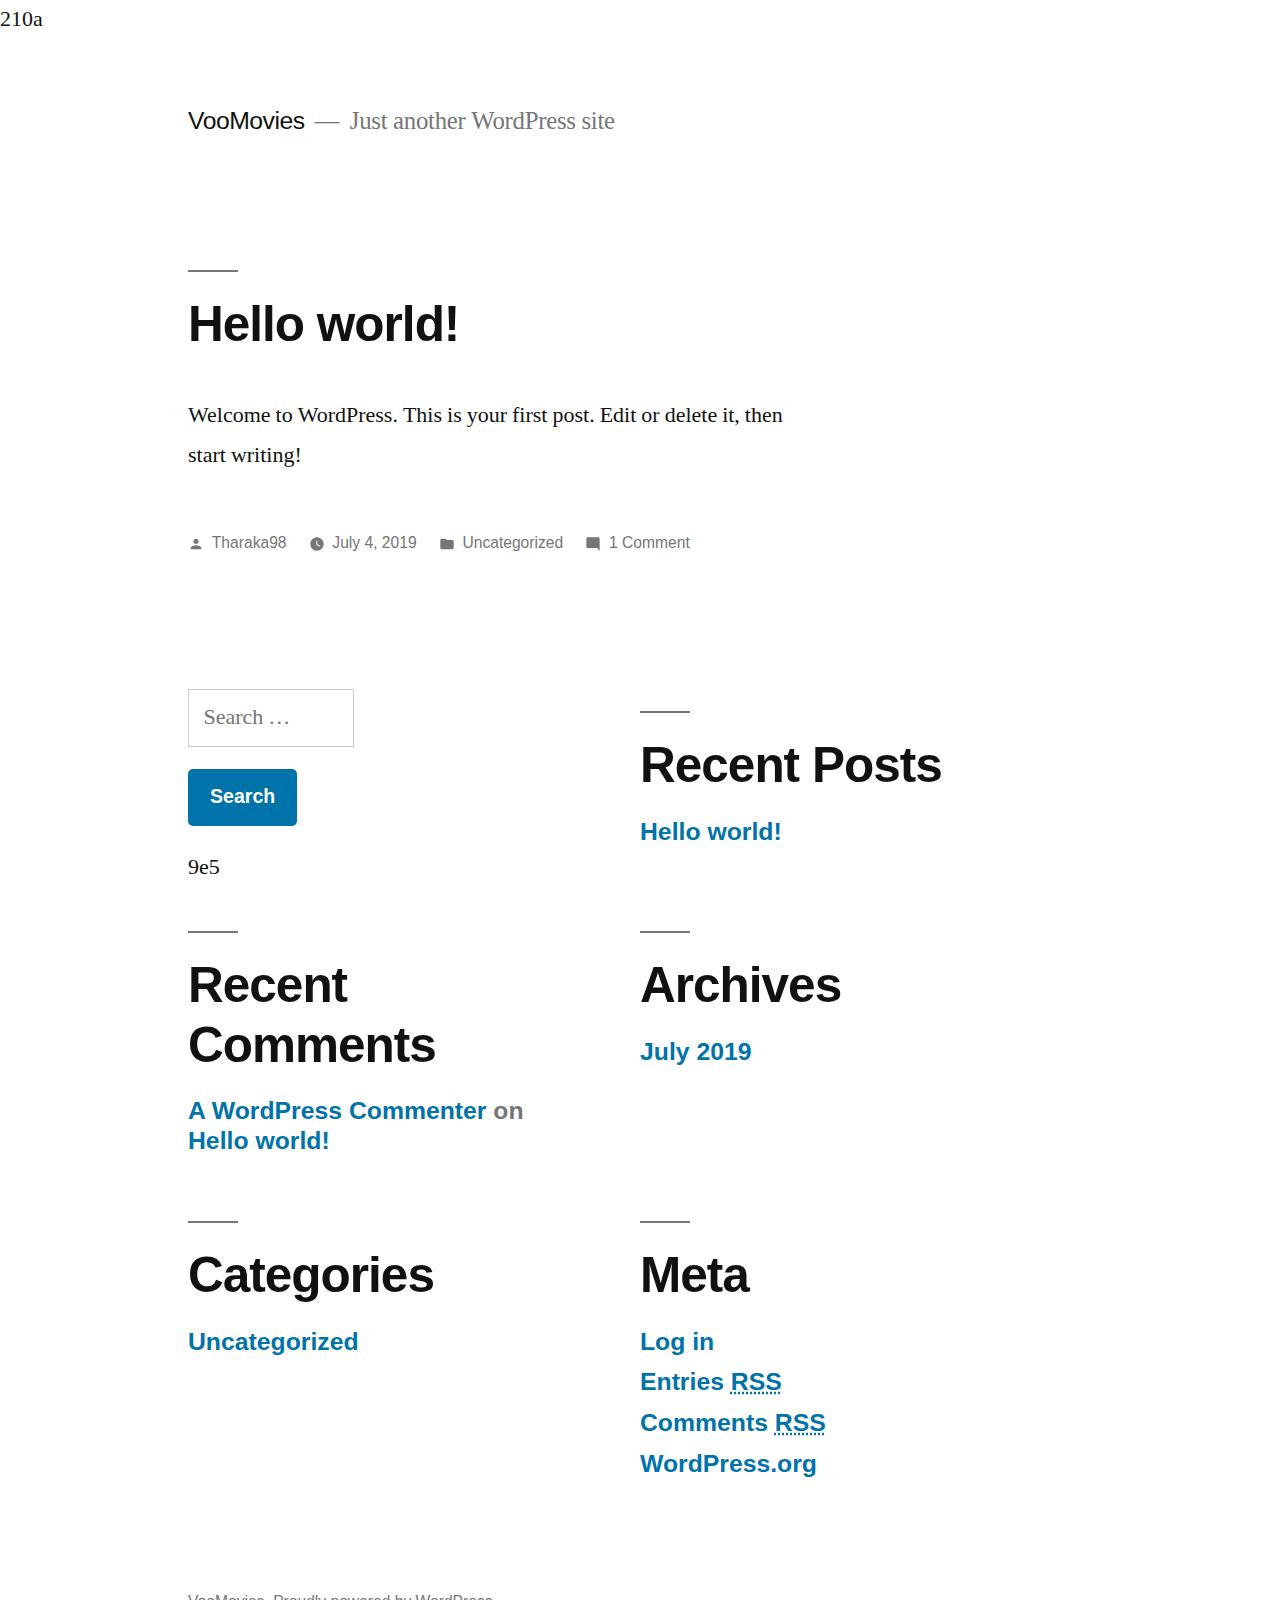
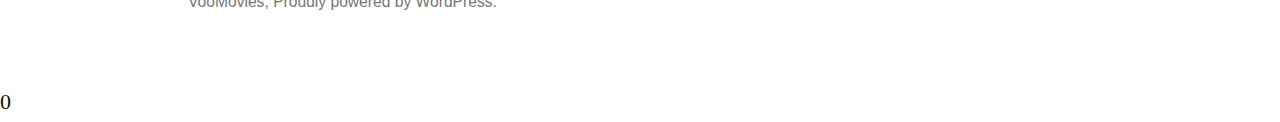
<file: index.html>
210a
<!doctype html>
<html lang="en-US">
<head>
	<meta charset="UTF-8" />
	<meta name="viewport" content="width=device-width, initial-scale=1" />
	<link rel="profile" href="https://gmpg.org/xfn/11" />
	<title>VooMovies &#8211; Just another WordPress site</title>
<link rel='dns-prefetch' href='//s.w.org' />
<link rel="alternate" type="application/rss+xml" title="VooMovies &raquo; Feed" href="https://rishini1998.github.io/VooMovies/feed/" />
<link rel="alternate" type="application/rss+xml" title="VooMovies &raquo; Comments Feed" href="https://rishini1998.github.io/VooMovies/comments/feed/" />
		<script type="text/javascript">
			window._wpemojiSettings = {"baseUrl":"https:\/\/s.w.org\/images\/core\/emoji\/12.0.0-1\/72x72\/","ext":".png","svgUrl":"https:\/\/s.w.org\/images\/core\/emoji\/12.0.0-1\/svg\/","svgExt":".svg","source":{"concatemoji":"https:\/\/rishini1998.github.io\/VooMovies\/wp-includes\/js\/wp-emoji-release.min.js?ver=5.2.2"}};
			!function(a,b,c){function d(a,b){var c=String.fromCharCode;l.clearRect(0,0,k.width,k.height),l.fillText(c.apply(this,a),0,0);var d=k.toDataURL();l.clearRect(0,0,k.width,k.height),l.fillText(c.apply(this,b),0,0);var e=k.toDataURL();return d===e}function e(a){var b;if(!l||!l.fillText)return!1;switch(l.textBaseline="top",l.font="600 32px Arial",a){case"flag":return!(b=d([55356,56826,55356,56819],[55356,56826,8203,55356,56819]))&&(b=d([55356,57332,56128,56423,56128,56418,56128,56421,56128,56430,56128,56423,56128,56447],[55356,57332,8203,56128,56423,8203,56128,56418,8203,56128,56421,8203,56128,56430,8203,56128,56423,8203,56128,56447]),!b);case"emoji":return b=d([55357,56424,55356,57342,8205,55358,56605,8205,55357,56424,55356,57340],[55357,56424,55356,57342,8203,55358,56605,8203,55357,56424,55356,57340]),!b}return!1}function f(a){var c=b.createElement("script");c.src=a,c.defer=c.type="text/javascript",b.getElementsByTagName("head")[0].appendChild(c)}var g,h,i,j,k=b.createElement("canvas"),l=k.getContext&&k.getContext("2d");for(j=Array("flag","emoji"),c.supports={everything:!0,everythingExceptFlag:!0},i=0;i<j.length;i++)c.supports[j[i]]=e(j[i]),c.supports.everything=c.supports.everything&&c.supports[j[i]],"flag"!==j[i]&&(c.supports.everythingExceptFlag=c.supports.everythingExceptFlag&&c.supports[j[i]]);c.supports.everythingExceptFlag=c.supports.everythingExceptFlag&&!c.supports.flag,c.DOMReady=!1,c.readyCallback=function(){c.DOMReady=!0},c.supports.everything||(h=function(){c.readyCallback()},b.addEventListener?(b.addEventListener("DOMContentLoaded",h,!1),a.addEventListener("load",h,!1)):(a.attachEvent("onload",h),b.attachEvent("onreadystatechange",function(){"complete"===b.readyState&&c.readyCallback()})),g=c.source||{},g.concatemoji?f(g.concatemoji):g.wpemoji&&g.twemoji&&(f(g.twemoji),f(g.wpemoji)))}(window,document,window._wpemojiSettings);
		</script>
		<style type="text/css">
img.wp-smiley,
img.emoji {
	display: inline !important;
	border: none !important;
	box-shadow: none !important;
	height: 1em !important;
	width: 1em !important;
	margin: 0 .07em !important;
	vertical-align: -0.1em !important;
	background: none !important;
	padding: 0 !important;
}
</style>
	<link rel='stylesheet' id='wp-block-library-css'  href='https://rishini1998.github.io/VooMovies/wp-includes/css/dist/block-library/style.min.css?ver=5.2.2' type='text/css' media='all' />
<link rel='stylesheet' id='wp-block-library-theme-css'  href='https://rishini1998.github.io/VooMovies/wp-includes/css/dist/block-library/theme.min.css?ver=5.2.2' type='text/css' media='all' />
<link rel='stylesheet' id='twentynineteen-style-css'  href='https://rishini1998.github.io/VooMovies/wp-content/themes/twentynineteen/style.css?ver=1.4' type='text/css' media='all' />
<link rel='stylesheet' id='twentynineteen-print-style-css'  href='https://rishini1998.github.io/VooMovies/wp-content/themes/twentynineteen/print.css?ver=1.4' type='text/css' media='print' />
<link rel='https://api.w.org/' href='https://rishini1998.github.io/VooMovies/wp-json/' />
<link rel="EditURI" type="application/rsd+xml" title="RSD" href="https://rishini1998.github.io/VooMovies/xmlrpc.php?rsd" />
<link rel="wlwmanifest" type="application/wlwmanifest+xml" href="https://rishini1998.github.io/VooMovies/wp-includes/wlwmanifest.xml" /> 
<meta name="generator" content="WordPress 5.2.2" />
		<style type="text/css">.recentcomments a{display:inline !important;padding:0 !important;margin:0 !important;}</style>
		</head>

<body class="home blog wp-embed-responsive hfeed image-filters-enabled">
<div id="page" class="site">
	<a class="skip-link screen-reader-text" href="#content">Skip to content</a>

		<header id="masthead" class="site-header">

			<div class="site-branding-container">
				<div class="site-branding">

								<h1 class="site-title"><a href="https://rishini1998.github.io/VooMovies/" rel="home">VooMovies</a></h1>
			
				<p class="site-description">
				Just another WordPress site			</p>
			</div><!-- .site-branding -->
			</div><!-- .site-branding-container -->

					</header><!-- #masthead -->

	<div id="content" class="site-content">

	<section id="primary" class="content-area">
		<main id="main" class="site-main">

		
<article id="post-1" class="post-1 post type-post status-publish format-standard hentry category-uncategorized entry">
	<header class="entry-header">
		<h2 class="entry-title"><a href="https://rishini1998.github.io/VooMovies/2019/07/04/hello-world/" rel="bookmark">Hello world!</a></h2>	</header><!-- .entry-header -->

	
	<div class="entry-content">
		
<p>Welcome to WordPress. This is your first post. Edit or delete it, then start writing!</p>
	</div><!-- .entry-content -->

	<footer class="entry-footer">
		<span class="byline"><svg class="svg-icon" width="16" height="16" aria-hidden="true" role="img" focusable="false" viewbox="0 0 24 24" version="1.1" xmlns="http://www.w3.org/2000/svg" xmlns:xlink="http://www.w3.org/1999/xlink"><path d="M12 12c2.21 0 4-1.79 4-4s-1.79-4-4-4-4 1.79-4 4 1.79 4 4 4zm0 2c-2.67 0-8 1.34-8 4v2h16v-2c0-2.66-5.33-4-8-4z"></path><path d="M0 0h24v24H0z" fill="none"></path></svg><span class="screen-reader-text">Posted by</span><span class="author vcard"><a class="url fn n" href="https://rishini1998.github.io/VooMovies/author/tharaka98/">Tharaka98</a></span></span><span class="posted-on"><svg class="svg-icon" width="16" height="16" aria-hidden="true" role="img" focusable="false" xmlns="http://www.w3.org/2000/svg" viewbox="0 0 24 24"><defs><path id="a" d="M0 0h24v24H0V0z"></path></defs><clippath id="b"><use xlink:href="#a" overflow="visible"></use></clippath><path clip-path="url(#b)" d="M12 2C6.5 2 2 6.5 2 12s4.5 10 10 10 10-4.5 10-10S17.5 2 12 2zm4.2 14.2L11 13V7h1.5v5.2l4.5 2.7-.8 1.3z"></path></svg><a href="https://rishini1998.github.io/VooMovies/2019/07/04/hello-world/" rel="bookmark"><time class="entry-date published updated" datetime="2019-07-04T17:06:19+00:00">July 4, 2019</time></a></span><span class="cat-links"><svg class="svg-icon" width="16" height="16" aria-hidden="true" role="img" focusable="false" xmlns="http://www.w3.org/2000/svg" viewbox="0 0 24 24"><path d="M10 4H4c-1.1 0-1.99.9-1.99 2L2 18c0 1.1.9 2 2 2h16c1.1 0 2-.9 2-2V8c0-1.1-.9-2-2-2h-8l-2-2z"></path><path d="M0 0h24v24H0z" fill="none"></path></svg><span class="screen-reader-text">Posted in</span><a href="https://rishini1998.github.io/VooMovies/category/uncategorized/" rel="category tag">Uncategorized</a></span><span class="comments-link"><svg class="svg-icon" width="16" height="16" aria-hidden="true" role="img" focusable="false" viewbox="0 0 24 24" version="1.1" xmlns="http://www.w3.org/2000/svg" xmlns:xlink="http://www.w3.org/1999/xlink"><path d="M21.99 4c0-1.1-.89-2-1.99-2H4c-1.1 0-2 .9-2 2v12c0 1.1.9 2 2 2h14l4 4-.01-18z"></path><path d="M0 0h24v24H0z" fill="none"></path></svg><a href="https://rishini1998.github.io/VooMovies/2019/07/04/hello-world/#comments">1 Comment<span class="screen-reader-text"> on Hello world!</span></a></span>	</footer><!-- .entry-footer -->
</article><!-- #post-1 -->

		</main><!-- .site-main -->
	</section><!-- .content-area -->


	</div><!-- #content -->

	<footer id="colophon" class="site-footer">
		
	<aside class="widget-area" role="complementary" aria-label="Footer">
							<div class="widget-column footer-widget-1">
					<section id="search-2" class="widget widget_search"><form role="search" method="get" class="search-form" action="https://rishini1998.github.io/VooMovies/">
				<label>
					<span class="screen-reader-text">Search for:</span>
					<input type="search" class="search-field" placeholder="Search &hellip;" value="" name="s" />
				</label>
				<input type="submit" class="search-submit" value="Search" />
			</form>
9e5
</section>		<section id="recent-posts-2" class="widget widget_recent_entries">		<h2 class="widget-title">Recent Posts</h2>		<ul>
											<li>
					<a href="https://rishini1998.github.io/VooMovies/2019/07/04/hello-world/">Hello world!</a>
									</li>
					</ul>
		</section><section id="recent-comments-2" class="widget widget_recent_comments"><h2 class="widget-title">Recent Comments</h2><ul id="recentcomments"><li class="recentcomments"><span class="comment-author-link"><a href='https://wordpress.org/' rel='external nofollow' class='url'>A WordPress Commenter</a></span> on <a href="https://rishini1998.github.io/VooMovies/2019/07/04/hello-world/#comment-1">Hello world!</a></li></ul></section><section id="archives-2" class="widget widget_archive"><h2 class="widget-title">Archives</h2>		<ul>
				<li><a href='https://rishini1998.github.io/VooMovies/2019/07/'>July 2019</a></li>
		</ul>
			</section><section id="categories-2" class="widget widget_categories"><h2 class="widget-title">Categories</h2>		<ul>
				<li class="cat-item cat-item-1"><a href="https://rishini1998.github.io/VooMovies/category/uncategorized/">Uncategorized</a>
</li>
		</ul>
			</section><section id="meta-2" class="widget widget_meta"><h2 class="widget-title">Meta</h2>			<ul>
						<li><a href="https://rishini1998.github.io/VooMovies/wp-login.php">Log in</a></li>
			<li><a href="https://rishini1998.github.io/VooMovies/feed/">Entries <abbr title="Really Simple Syndication">RSS</abbr></a></li>
			<li><a href="https://rishini1998.github.io/VooMovies/comments/feed/">Comments <abbr title="Really Simple Syndication">RSS</abbr></a></li>
			<li><a href="https://wordpress.org/" title="Powered by WordPress, state-of-the-art semantic personal publishing platform.">WordPress.org</a></li>			</ul>
			</section>					</div>
					</aside><!-- .widget-area -->

		<div class="site-info">
										<a class="site-name" href="https://rishini1998.github.io/VooMovies/" rel="home">VooMovies</a>,
						<a href="https://wordpress.org/" class="imprint">
				Proudly powered by WordPress.			</a>
								</div><!-- .site-info -->
	</footer><!-- #colophon -->

</div><!-- #page -->

<script type='text/javascript' src='https://rishini1998.github.io/VooMovies/wp-includes/js/wp-embed.min.js?ver=5.2.2'></script>
	<script>
	/(trident|msie)/i.test(navigator.userAgent)&&document.getElementById&&window.addEventListener&&window.addEventListener("hashchange",function(){var t,e=location.hash.substring(1);/^[A-z0-9_-]+$/.test(e)&&(t=document.getElementById(e))&&(/^(?:a|select|input|button|textarea)$/i.test(t.tagName)||(t.tabIndex=-1),t.focus())},!1);
	</script>
	
</body>
</html>

0
</file>
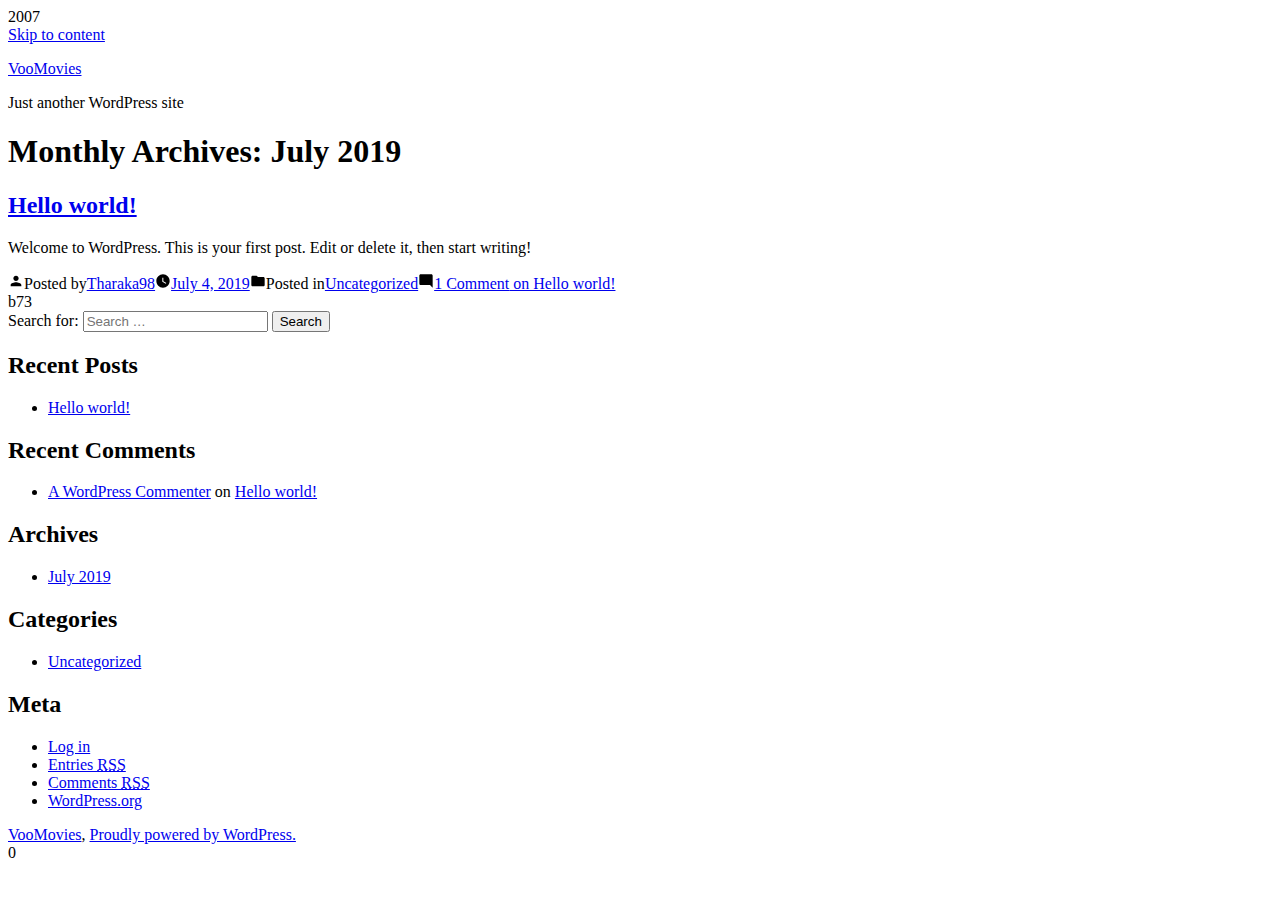
<file: 2019/07/index.html>
2007
<!doctype html>
<html lang="en-US">
<head>
	<meta charset="UTF-8" />
	<meta name="viewport" content="width=device-width, initial-scale=1" />
	<link rel="profile" href="https://gmpg.org/xfn/11" />
	<title>July 2019 &#8211; VooMovies</title>
<link rel='dns-prefetch' href='//s.w.org' />
<link rel="alternate" type="application/rss+xml" title="VooMovies &raquo; Feed" href="http://localhost/https:/rishini1998.github.io/VooMovies/feed/" />
<link rel="alternate" type="application/rss+xml" title="VooMovies &raquo; Comments Feed" href="http://localhost/https:/rishini1998.github.io/VooMovies/comments/feed/" />
		<script type="text/javascript">
			window._wpemojiSettings = {"baseUrl":"https:\/\/s.w.org\/images\/core\/emoji\/12.0.0-1\/72x72\/","ext":".png","svgUrl":"https:\/\/s.w.org\/images\/core\/emoji\/12.0.0-1\/svg\/","svgExt":".svg","source":{"concatemoji":"\/wp-includes\/js\/wp-emoji-release.min.js?ver=5.2.2"}};
			!function(a,b,c){function d(a,b){var c=String.fromCharCode;l.clearRect(0,0,k.width,k.height),l.fillText(c.apply(this,a),0,0);var d=k.toDataURL();l.clearRect(0,0,k.width,k.height),l.fillText(c.apply(this,b),0,0);var e=k.toDataURL();return d===e}function e(a){var b;if(!l||!l.fillText)return!1;switch(l.textBaseline="top",l.font="600 32px Arial",a){case"flag":return!(b=d([55356,56826,55356,56819],[55356,56826,8203,55356,56819]))&&(b=d([55356,57332,56128,56423,56128,56418,56128,56421,56128,56430,56128,56423,56128,56447],[55356,57332,8203,56128,56423,8203,56128,56418,8203,56128,56421,8203,56128,56430,8203,56128,56423,8203,56128,56447]),!b);case"emoji":return b=d([55357,56424,55356,57342,8205,55358,56605,8205,55357,56424,55356,57340],[55357,56424,55356,57342,8203,55358,56605,8203,55357,56424,55356,57340]),!b}return!1}function f(a){var c=b.createElement("script");c.src=a,c.defer=c.type="text/javascript",b.getElementsByTagName("head")[0].appendChild(c)}var g,h,i,j,k=b.createElement("canvas"),l=k.getContext&&k.getContext("2d");for(j=Array("flag","emoji"),c.supports={everything:!0,everythingExceptFlag:!0},i=0;i<j.length;i++)c.supports[j[i]]=e(j[i]),c.supports.everything=c.supports.everything&&c.supports[j[i]],"flag"!==j[i]&&(c.supports.everythingExceptFlag=c.supports.everythingExceptFlag&&c.supports[j[i]]);c.supports.everythingExceptFlag=c.supports.everythingExceptFlag&&!c.supports.flag,c.DOMReady=!1,c.readyCallback=function(){c.DOMReady=!0},c.supports.everything||(h=function(){c.readyCallback()},b.addEventListener?(b.addEventListener("DOMContentLoaded",h,!1),a.addEventListener("load",h,!1)):(a.attachEvent("onload",h),b.attachEvent("onreadystatechange",function(){"complete"===b.readyState&&c.readyCallback()})),g=c.source||{},g.concatemoji?f(g.concatemoji):g.wpemoji&&g.twemoji&&(f(g.twemoji),f(g.wpemoji)))}(window,document,window._wpemojiSettings);
		</script>
		<style type="text/css">
img.wp-smiley,
img.emoji {
	display: inline !important;
	border: none !important;
	box-shadow: none !important;
	height: 1em !important;
	width: 1em !important;
	margin: 0 .07em !important;
	vertical-align: -0.1em !important;
	background: none !important;
	padding: 0 !important;
}
</style>
	<link rel='stylesheet' id='wp-block-library-css'  href='http://localhost/https:/rishini1998.github.io/VooMovies/wp-includes/css/dist/block-library/style.min.css?ver=5.2.2' type='text/css' media='all' />
<link rel='stylesheet' id='wp-block-library-theme-css'  href='http://localhost/https:/rishini1998.github.io/VooMovies/wp-includes/css/dist/block-library/theme.min.css?ver=5.2.2' type='text/css' media='all' />
<link rel='stylesheet' id='twentynineteen-style-css'  href='http://localhost/https:/rishini1998.github.io/VooMovies/wp-content/themes/twentynineteen/style.css?ver=1.4' type='text/css' media='all' />
<link rel='stylesheet' id='twentynineteen-print-style-css'  href='http://localhost/https:/rishini1998.github.io/VooMovies/wp-content/themes/twentynineteen/print.css?ver=1.4' type='text/css' media='print' />
<link rel='https://api.w.org/' href='http://localhost/https:/rishini1998.github.io/VooMovies/wp-json/' />
<link rel="EditURI" type="application/rsd+xml" title="RSD" href="http://localhost/https:/rishini1998.github.io/VooMovies/xmlrpc.php?rsd" />
<link rel="wlwmanifest" type="application/wlwmanifest+xml" href="http://localhost/https:/rishini1998.github.io/VooMovies/wp-includes/wlwmanifest.xml" /> 
<meta name="generator" content="WordPress 5.2.2" />
		<style type="text/css">.recentcomments a{display:inline !important;padding:0 !important;margin:0 !important;}</style>
		</head>

<body class="archive date wp-embed-responsive hfeed image-filters-enabled">
<div id="page" class="site">
	<a class="skip-link screen-reader-text" href="#content">Skip to content</a>

		<header id="masthead" class="site-header">

			<div class="site-branding-container">
				<div class="site-branding">

								<p class="site-title"><a href="http://localhost/https:/rishini1998.github.io/VooMovies/" rel="home">VooMovies</a></p>
			
				<p class="site-description">
				Just another WordPress site			</p>
			</div><!-- .site-branding -->
			</div><!-- .site-branding-container -->

					</header><!-- #masthead -->

	<div id="content" class="site-content">

	<section id="primary" class="content-area">
		<main id="main" class="site-main">

		
			<header class="page-header">
				<h1 class="page-title">Monthly Archives: <span class="page-description">July 2019</span></h1>			</header><!-- .page-header -->

			
<article id="post-1" class="post-1 post type-post status-publish format-standard hentry category-uncategorized entry">
	<header class="entry-header">
		<h2 class="entry-title"><a href="http://localhost/https:/rishini1998.github.io/VooMovies/2019/07/04/hello-world/" rel="bookmark">Hello world!</a></h2>	</header><!-- .entry-header -->

	
	<div class="entry-content">
		<p>Welcome to WordPress. This is your first post. Edit or delete it, then start writing!</p>
	</div><!-- .entry-content -->

	<footer class="entry-footer">
		<span class="byline"><svg class="svg-icon" width="16" height="16" aria-hidden="true" role="img" focusable="false" viewbox="0 0 24 24" version="1.1" xmlns="http://www.w3.org/2000/svg" xmlns:xlink="http://www.w3.org/1999/xlink"><path d="M12 12c2.21 0 4-1.79 4-4s-1.79-4-4-4-4 1.79-4 4 1.79 4 4 4zm0 2c-2.67 0-8 1.34-8 4v2h16v-2c0-2.66-5.33-4-8-4z"></path><path d="M0 0h24v24H0z" fill="none"></path></svg><span class="screen-reader-text">Posted by</span><span class="author vcard"><a class="url fn n" href="http://localhost/https:/rishini1998.github.io/VooMovies/author/tharaka98/">Tharaka98</a></span></span><span class="posted-on"><svg class="svg-icon" width="16" height="16" aria-hidden="true" role="img" focusable="false" xmlns="http://www.w3.org/2000/svg" viewbox="0 0 24 24"><defs><path id="a" d="M0 0h24v24H0V0z"></path></defs><clippath id="b"><use xlink:href="#a" overflow="visible"></use></clippath><path clip-path="url(#b)" d="M12 2C6.5 2 2 6.5 2 12s4.5 10 10 10 10-4.5 10-10S17.5 2 12 2zm4.2 14.2L11 13V7h1.5v5.2l4.5 2.7-.8 1.3z"></path></svg><a href="http://localhost/https:/rishini1998.github.io/VooMovies/2019/07/04/hello-world/" rel="bookmark"><time class="entry-date published updated" datetime="2019-07-04T17:06:19+00:00">July 4, 2019</time></a></span><span class="cat-links"><svg class="svg-icon" width="16" height="16" aria-hidden="true" role="img" focusable="false" xmlns="http://www.w3.org/2000/svg" viewbox="0 0 24 24"><path d="M10 4H4c-1.1 0-1.99.9-1.99 2L2 18c0 1.1.9 2 2 2h16c1.1 0 2-.9 2-2V8c0-1.1-.9-2-2-2h-8l-2-2z"></path><path d="M0 0h24v24H0z" fill="none"></path></svg><span class="screen-reader-text">Posted in</span><a href="http://localhost/https:/rishini1998.github.io/VooMovies/category/uncategorized/" rel="category tag">Uncategorized</a></span><span class="comments-link"><svg class="svg-icon" width="16" height="16" aria-hidden="true" role="img" focusable="false" viewbox="0 0 24 24" version="1.1" xmlns="http://www.w3.org/2000/svg" xmlns:xlink="http://www.w3.org/1999/xlink"><path d="M21.99 4c0-1.1-.89-2-1.99-2H4c-1.1 0-2 .9-2 2v12c0 1.1.9 2 2 2h14l4 4-.01-18z"></path><path d="M0 0h24v24H0z" fill="none"></path></svg><a href="http://localhost/https:/rishini1998.github.io/VooMovies/2019/07/04/hello-world/#comments">1 Comment<span class="screen-reader-text"> on Hello world!</span></a></span>	</footer><!-- .entry-footer -->
</article><!-- #post-1 -->
		</main><!-- #main -->
	</section><!-- #primary -->


	</div><!-- #content -->

	<footer id="colophon" class="site-footer">
		
	<aside class="widget-area" role="complementary" aria-label="Footer">
							<div class="widget-column footer-widget-1">
					
b73
<section id="search-2" class="widget widget_search"><form role="search" method="get" class="search-form" action="http://localhost/https:/rishini1998.github.io/VooMovies/">
				<label>
					<span class="screen-reader-text">Search for:</span>
					<input type="search" class="search-field" placeholder="Search &hellip;" value="" name="s" />
				</label>
				<input type="submit" class="search-submit" value="Search" />
			</form></section>		<section id="recent-posts-2" class="widget widget_recent_entries">		<h2 class="widget-title">Recent Posts</h2>		<ul>
											<li>
					<a href="http://localhost/https:/rishini1998.github.io/VooMovies/2019/07/04/hello-world/">Hello world!</a>
									</li>
					</ul>
		</section><section id="recent-comments-2" class="widget widget_recent_comments"><h2 class="widget-title">Recent Comments</h2><ul id="recentcomments"><li class="recentcomments"><span class="comment-author-link"><a href='https://wordpress.org/' rel='external nofollow' class='url'>A WordPress Commenter</a></span> on <a href="http://localhost/https:/rishini1998.github.io/VooMovies/2019/07/04/hello-world/#comment-1">Hello world!</a></li></ul></section><section id="archives-2" class="widget widget_archive"><h2 class="widget-title">Archives</h2>		<ul>
				<li><a href='http://localhost/https:/rishini1998.github.io/VooMovies/2019/07/'>July 2019</a></li>
		</ul>
			</section><section id="categories-2" class="widget widget_categories"><h2 class="widget-title">Categories</h2>		<ul>
				<li class="cat-item cat-item-1"><a href="http://localhost/https:/rishini1998.github.io/VooMovies/category/uncategorized/">Uncategorized</a>
</li>
		</ul>
			</section><section id="meta-2" class="widget widget_meta"><h2 class="widget-title">Meta</h2>			<ul>
						<li><a href="http://localhost/https:/rishini1998.github.io/VooMovies/wp-login.php">Log in</a></li>
			<li><a href="http://localhost/https:/rishini1998.github.io/VooMovies/feed/">Entries <abbr title="Really Simple Syndication">RSS</abbr></a></li>
			<li><a href="http://localhost/https:/rishini1998.github.io/VooMovies/comments/feed/">Comments <abbr title="Really Simple Syndication">RSS</abbr></a></li>
			<li><a href="https://wordpress.org/" title="Powered by WordPress, state-of-the-art semantic personal publishing platform.">WordPress.org</a></li>			</ul>
			</section>					</div>
					</aside><!-- .widget-area -->

		<div class="site-info">
										<a class="site-name" href="http://localhost/https:/rishini1998.github.io/VooMovies/" rel="home">VooMovies</a>,
						<a href="https://wordpress.org/" class="imprint">
				Proudly powered by WordPress.			</a>
								</div><!-- .site-info -->
	</footer><!-- #colophon -->

</div><!-- #page -->

<script type='text/javascript' src='http://localhost/https:/rishini1998.github.io/VooMovies/wp-includes/js/wp-embed.min.js?ver=5.2.2'></script>
	<script>
	/(trident|msie)/i.test(navigator.userAgent)&&document.getElementById&&window.addEventListener&&window.addEventListener("hashchange",function(){var t,e=location.hash.substring(1);/^[A-z0-9_-]+$/.test(e)&&(t=document.getElementById(e))&&(/^(?:a|select|input|button|textarea)$/i.test(t.tagName)||(t.tabIndex=-1),t.focus())},!1);
	</script>
	
</body>
</html>

0
</file>
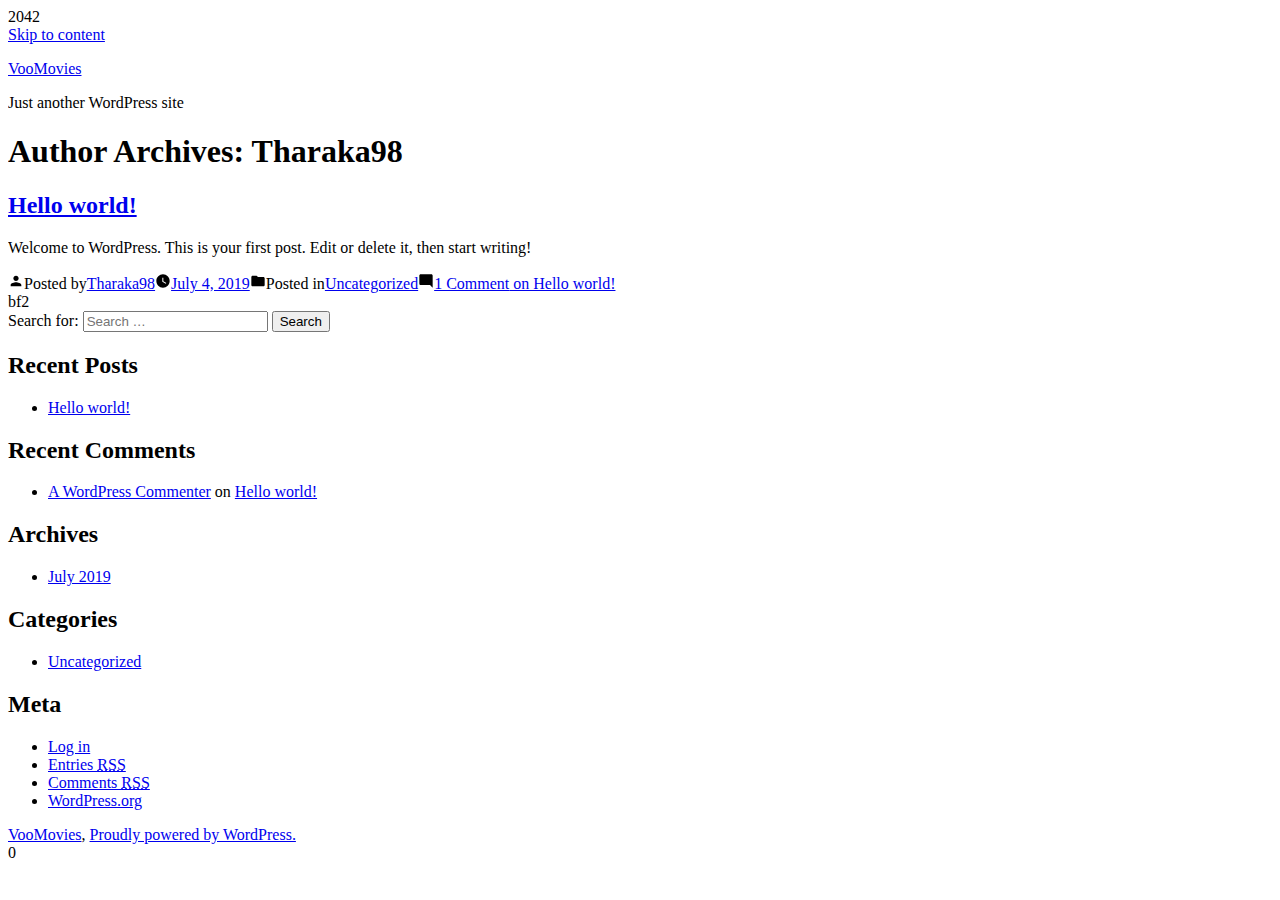
<file: author/tharaka98/index.html>
2042
<!doctype html>
<html lang="en-US">
<head>
	<meta charset="UTF-8" />
	<meta name="viewport" content="width=device-width, initial-scale=1" />
	<link rel="profile" href="https://gmpg.org/xfn/11" />
	<title>Tharaka98 &#8211; VooMovies</title>
<link rel='dns-prefetch' href='//s.w.org' />
<link rel="alternate" type="application/rss+xml" title="VooMovies &raquo; Feed" href="http://localhost/https:/rishini1998.github.io/VooMovies/feed/" />
<link rel="alternate" type="application/rss+xml" title="VooMovies &raquo; Comments Feed" href="http://localhost/https:/rishini1998.github.io/VooMovies/comments/feed/" />
<link rel="alternate" type="application/rss+xml" title="VooMovies &raquo; Posts by Tharaka98 Feed" href="http://localhost/https:/rishini1998.github.io/VooMovies/author/tharaka98/feed/" />
		<script type="text/javascript">
			window._wpemojiSettings = {"baseUrl":"https:\/\/s.w.org\/images\/core\/emoji\/12.0.0-1\/72x72\/","ext":".png","svgUrl":"https:\/\/s.w.org\/images\/core\/emoji\/12.0.0-1\/svg\/","svgExt":".svg","source":{"concatemoji":"\/wp-includes\/js\/wp-emoji-release.min.js?ver=5.2.2"}};
			!function(a,b,c){function d(a,b){var c=String.fromCharCode;l.clearRect(0,0,k.width,k.height),l.fillText(c.apply(this,a),0,0);var d=k.toDataURL();l.clearRect(0,0,k.width,k.height),l.fillText(c.apply(this,b),0,0);var e=k.toDataURL();return d===e}function e(a){var b;if(!l||!l.fillText)return!1;switch(l.textBaseline="top",l.font="600 32px Arial",a){case"flag":return!(b=d([55356,56826,55356,56819],[55356,56826,8203,55356,56819]))&&(b=d([55356,57332,56128,56423,56128,56418,56128,56421,56128,56430,56128,56423,56128,56447],[55356,57332,8203,56128,56423,8203,56128,56418,8203,56128,56421,8203,56128,56430,8203,56128,56423,8203,56128,56447]),!b);case"emoji":return b=d([55357,56424,55356,57342,8205,55358,56605,8205,55357,56424,55356,57340],[55357,56424,55356,57342,8203,55358,56605,8203,55357,56424,55356,57340]),!b}return!1}function f(a){var c=b.createElement("script");c.src=a,c.defer=c.type="text/javascript",b.getElementsByTagName("head")[0].appendChild(c)}var g,h,i,j,k=b.createElement("canvas"),l=k.getContext&&k.getContext("2d");for(j=Array("flag","emoji"),c.supports={everything:!0,everythingExceptFlag:!0},i=0;i<j.length;i++)c.supports[j[i]]=e(j[i]),c.supports.everything=c.supports.everything&&c.supports[j[i]],"flag"!==j[i]&&(c.supports.everythingExceptFlag=c.supports.everythingExceptFlag&&c.supports[j[i]]);c.supports.everythingExceptFlag=c.supports.everythingExceptFlag&&!c.supports.flag,c.DOMReady=!1,c.readyCallback=function(){c.DOMReady=!0},c.supports.everything||(h=function(){c.readyCallback()},b.addEventListener?(b.addEventListener("DOMContentLoaded",h,!1),a.addEventListener("load",h,!1)):(a.attachEvent("onload",h),b.attachEvent("onreadystatechange",function(){"complete"===b.readyState&&c.readyCallback()})),g=c.source||{},g.concatemoji?f(g.concatemoji):g.wpemoji&&g.twemoji&&(f(g.twemoji),f(g.wpemoji)))}(window,document,window._wpemojiSettings);
		</script>
		<style type="text/css">
img.wp-smiley,
img.emoji {
	display: inline !important;
	border: none !important;
	box-shadow: none !important;
	height: 1em !important;
	width: 1em !important;
	margin: 0 .07em !important;
	vertical-align: -0.1em !important;
	background: none !important;
	padding: 0 !important;
}
</style>
	<link rel='stylesheet' id='wp-block-library-css'  href='http://localhost/https:/rishini1998.github.io/VooMovies/wp-includes/css/dist/block-library/style.min.css?ver=5.2.2' type='text/css' media='all' />
<link rel='stylesheet' id='wp-block-library-theme-css'  href='http://localhost/https:/rishini1998.github.io/VooMovies/wp-includes/css/dist/block-library/theme.min.css?ver=5.2.2' type='text/css' media='all' />
<link rel='stylesheet' id='twentynineteen-style-css'  href='http://localhost/https:/rishini1998.github.io/VooMovies/wp-content/themes/twentynineteen/style.css?ver=1.4' type='text/css' media='all' />
<link rel='stylesheet' id='twentynineteen-print-style-css'  href='http://localhost/https:/rishini1998.github.io/VooMovies/wp-content/themes/twentynineteen/print.css?ver=1.4' type='text/css' media='print' />
<link rel='https://api.w.org/' href='http://localhost/https:/rishini1998.github.io/VooMovies/wp-json/' />
<link rel="EditURI" type="application/rsd+xml" title="RSD" href="http://localhost/https:/rishini1998.github.io/VooMovies/xmlrpc.php?rsd" />
<link rel="wlwmanifest" type="application/wlwmanifest+xml" href="http://localhost/https:/rishini1998.github.io/VooMovies/wp-includes/wlwmanifest.xml" /> 
<meta name="generator" content="WordPress 5.2.2" />
		<style type="text/css">.recentcomments a{display:inline !important;padding:0 !important;margin:0 !important;}</style>
		</head>

<body class="archive author author-tharaka98 author-1 wp-embed-responsive hfeed image-filters-enabled">
<div id="page" class="site">
	<a class="skip-link screen-reader-text" href="#content">Skip to content</a>

		<header id="masthead" class="site-header">

			<div class="site-branding-container">
				<div class="site-branding">

								<p class="site-title"><a href="http://localhost/https:/rishini1998.github.io/VooMovies/" rel="home">VooMovies</a></p>
			
				<p class="site-description">
				Just another WordPress site			</p>
			</div><!-- .site-branding -->
			</div><!-- .site-branding-container -->

					</header><!-- #masthead -->

	<div id="content" class="site-content">

	<section id="primary" class="content-area">
		<main id="main" class="site-main">

		
			<header class="page-header">
				<h1 class="page-title">Author Archives: <span class="page-description">Tharaka98</span></h1>			</header><!-- .page-header -->

			
<article id="post-1" class="post-1 post type-post status-publish format-standard hentry category-uncategorized entry">
	<header class="entry-header">
		<h2 class="entry-title"><a href="http://localhost/https:/rishini1998.github.io/VooMovies/2019/07/04/hello-world/" rel="bookmark">Hello world!</a></h2>	</header><!-- .entry-header -->

	
	<div class="entry-content">
		<p>Welcome to WordPress. This is your first post. Edit or delete it, then start writing!</p>
	</div><!-- .entry-content -->

	<footer class="entry-footer">
		<span class="byline"><svg class="svg-icon" width="16" height="16" aria-hidden="true" role="img" focusable="false" viewbox="0 0 24 24" version="1.1" xmlns="http://www.w3.org/2000/svg" xmlns:xlink="http://www.w3.org/1999/xlink"><path d="M12 12c2.21 0 4-1.79 4-4s-1.79-4-4-4-4 1.79-4 4 1.79 4 4 4zm0 2c-2.67 0-8 1.34-8 4v2h16v-2c0-2.66-5.33-4-8-4z"></path><path d="M0 0h24v24H0z" fill="none"></path></svg><span class="screen-reader-text">Posted by</span><span class="author vcard"><a class="url fn n" href="http://localhost/https:/rishini1998.github.io/VooMovies/author/tharaka98/">Tharaka98</a></span></span><span class="posted-on"><svg class="svg-icon" width="16" height="16" aria-hidden="true" role="img" focusable="false" xmlns="http://www.w3.org/2000/svg" viewbox="0 0 24 24"><defs><path id="a" d="M0 0h24v24H0V0z"></path></defs><clippath id="b"><use xlink:href="#a" overflow="visible"></use></clippath><path clip-path="url(#b)" d="M12 2C6.5 2 2 6.5 2 12s4.5 10 10 10 10-4.5 10-10S17.5 2 12 2zm4.2 14.2L11 13V7h1.5v5.2l4.5 2.7-.8 1.3z"></path></svg><a href="http://localhost/https:/rishini1998.github.io/VooMovies/2019/07/04/hello-world/" rel="bookmark"><time class="entry-date published updated" datetime="2019-07-04T17:06:19+00:00">July 4, 2019</time></a></span><span class="cat-links"><svg class="svg-icon" width="16" height="16" aria-hidden="true" role="img" focusable="false" xmlns="http://www.w3.org/2000/svg" viewbox="0 0 24 24"><path d="M10 4H4c-1.1 0-1.99.9-1.99 2L2 18c0 1.1.9 2 2 2h16c1.1 0 2-.9 2-2V8c0-1.1-.9-2-2-2h-8l-2-2z"></path><path d="M0 0h24v24H0z" fill="none"></path></svg><span class="screen-reader-text">Posted in</span><a href="http://localhost/https:/rishini1998.github.io/VooMovies/category/uncategorized/" rel="category tag">Uncategorized</a></span><span class="comments-link"><svg class="svg-icon" width="16" height="16" aria-hidden="true" role="img" focusable="false" viewbox="0 0 24 24" version="1.1" xmlns="http://www.w3.org/2000/svg" xmlns:xlink="http://www.w3.org/1999/xlink"><path d="M21.99 4c0-1.1-.89-2-1.99-2H4c-1.1 0-2 .9-2 2v12c0 1.1.9 2 2 2h14l4 4-.01-18z"></path><path d="M0 0h24v24H0z" fill="none"></path></svg><a href="http://localhost/https:/rishini1998.github.io/VooMovies/2019/07/04/hello-world/#comments">1 Comment<span class="screen-reader-text"> on Hello world!</span></a></span>	</footer><!-- .entry-footer -->
</article><!-- #post-1 -->
		</main><!-- #main -->
	</section><!-- #primary -->


	</div><!-- #content -->

	<footer id="colophon" class="site-footer">
		
bf2

	<aside class="widget-area" role="complementary" aria-label="Footer">
							<div class="widget-column footer-widget-1">
					<section id="search-2" class="widget widget_search"><form role="search" method="get" class="search-form" action="http://localhost/https:/rishini1998.github.io/VooMovies/">
				<label>
					<span class="screen-reader-text">Search for:</span>
					<input type="search" class="search-field" placeholder="Search &hellip;" value="" name="s" />
				</label>
				<input type="submit" class="search-submit" value="Search" />
			</form></section>		<section id="recent-posts-2" class="widget widget_recent_entries">		<h2 class="widget-title">Recent Posts</h2>		<ul>
											<li>
					<a href="http://localhost/https:/rishini1998.github.io/VooMovies/2019/07/04/hello-world/">Hello world!</a>
									</li>
					</ul>
		</section><section id="recent-comments-2" class="widget widget_recent_comments"><h2 class="widget-title">Recent Comments</h2><ul id="recentcomments"><li class="recentcomments"><span class="comment-author-link"><a href='https://wordpress.org/' rel='external nofollow' class='url'>A WordPress Commenter</a></span> on <a href="http://localhost/https:/rishini1998.github.io/VooMovies/2019/07/04/hello-world/#comment-1">Hello world!</a></li></ul></section><section id="archives-2" class="widget widget_archive"><h2 class="widget-title">Archives</h2>		<ul>
				<li><a href='http://localhost/https:/rishini1998.github.io/VooMovies/2019/07/'>July 2019</a></li>
		</ul>
			</section><section id="categories-2" class="widget widget_categories"><h2 class="widget-title">Categories</h2>		<ul>
				<li class="cat-item cat-item-1"><a href="http://localhost/https:/rishini1998.github.io/VooMovies/category/uncategorized/">Uncategorized</a>
</li>
		</ul>
			</section><section id="meta-2" class="widget widget_meta"><h2 class="widget-title">Meta</h2>			<ul>
						<li><a href="http://localhost/https:/rishini1998.github.io/VooMovies/wp-login.php">Log in</a></li>
			<li><a href="http://localhost/https:/rishini1998.github.io/VooMovies/feed/">Entries <abbr title="Really Simple Syndication">RSS</abbr></a></li>
			<li><a href="http://localhost/https:/rishini1998.github.io/VooMovies/comments/feed/">Comments <abbr title="Really Simple Syndication">RSS</abbr></a></li>
			<li><a href="https://wordpress.org/" title="Powered by WordPress, state-of-the-art semantic personal publishing platform.">WordPress.org</a></li>			</ul>
			</section>					</div>
					</aside><!-- .widget-area -->

		<div class="site-info">
										<a class="site-name" href="http://localhost/https:/rishini1998.github.io/VooMovies/" rel="home">VooMovies</a>,
						<a href="https://wordpress.org/" class="imprint">
				Proudly powered by WordPress.			</a>
								</div><!-- .site-info -->
	</footer><!-- #colophon -->

</div><!-- #page -->

<script type='text/javascript' src='http://localhost/https:/rishini1998.github.io/VooMovies/wp-includes/js/wp-embed.min.js?ver=5.2.2'></script>
	<script>
	/(trident|msie)/i.test(navigator.userAgent)&&document.getElementById&&window.addEventListener&&window.addEventListener("hashchange",function(){var t,e=location.hash.substring(1);/^[A-z0-9_-]+$/.test(e)&&(t=document.getElementById(e))&&(/^(?:a|select|input|button|textarea)$/i.test(t.tagName)||(t.tabIndex=-1),t.focus())},!1);
	</script>
	
</body>
</html>

0
</file>
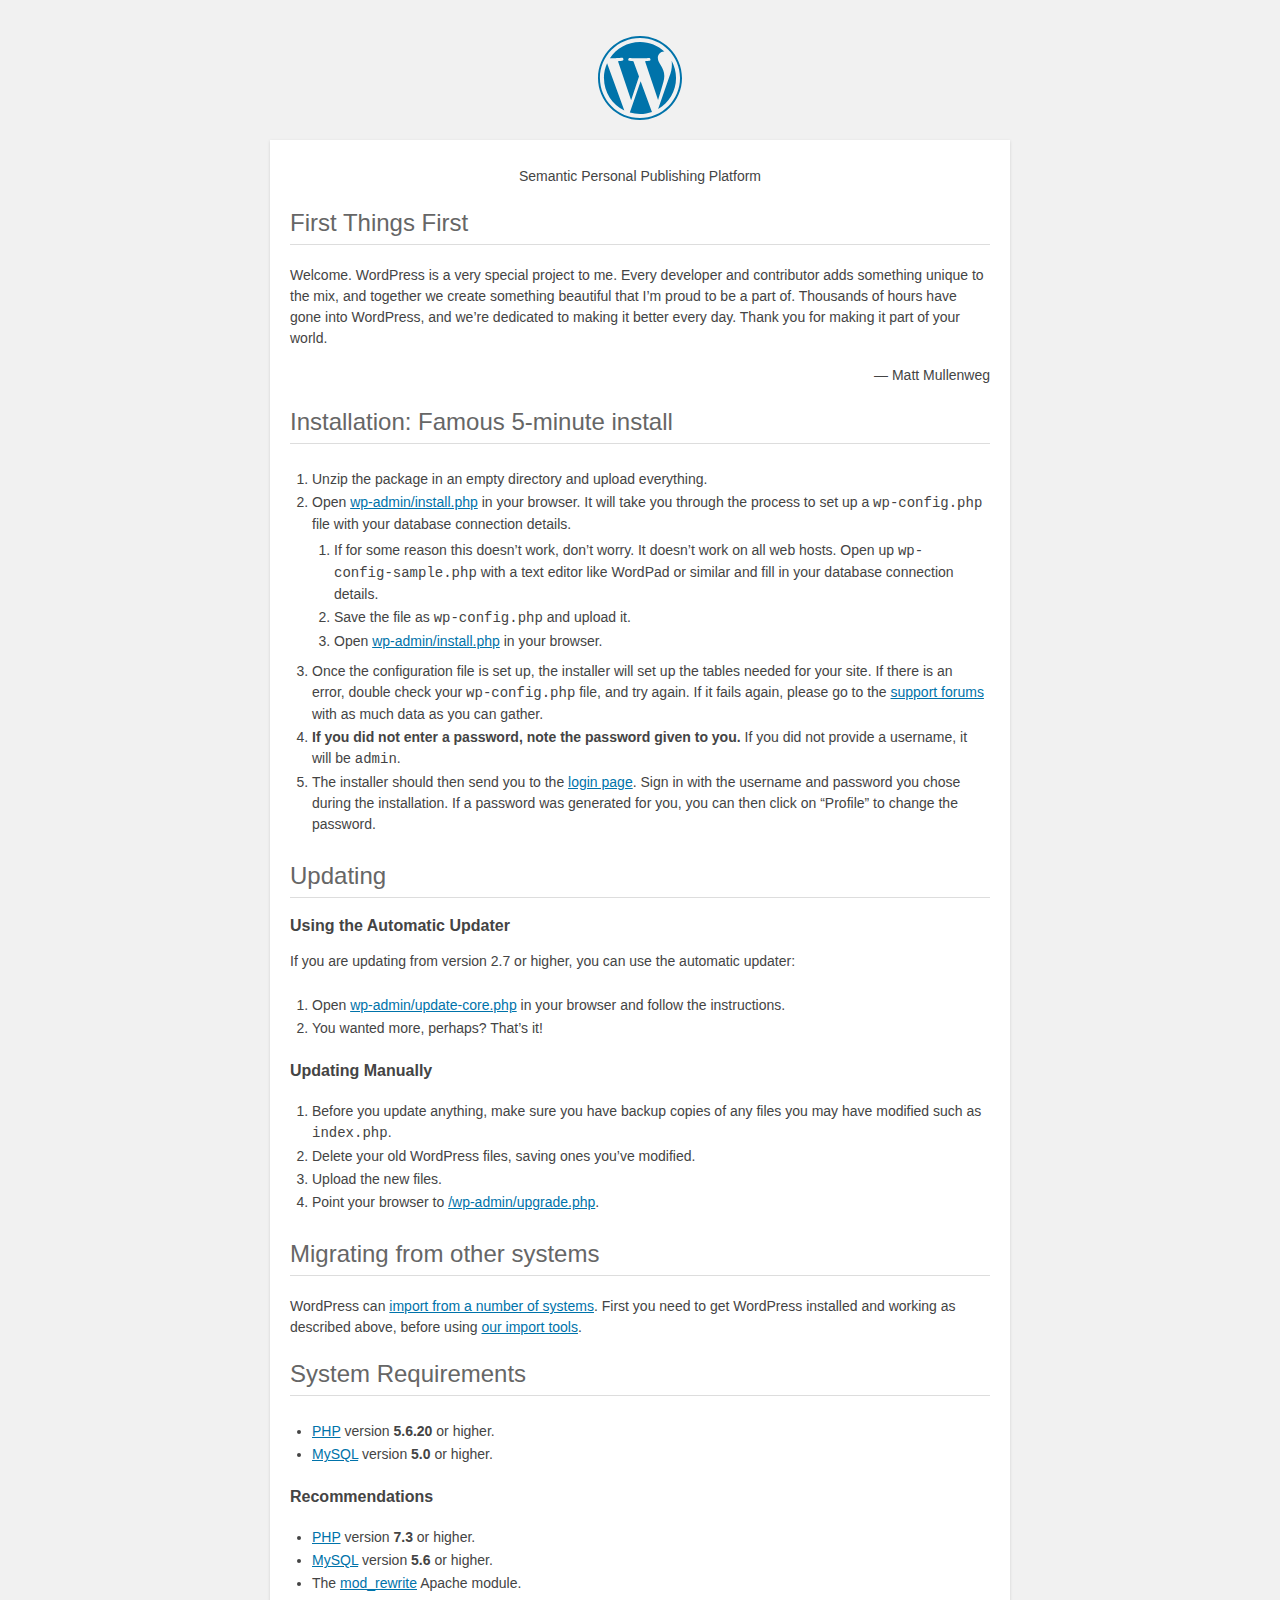
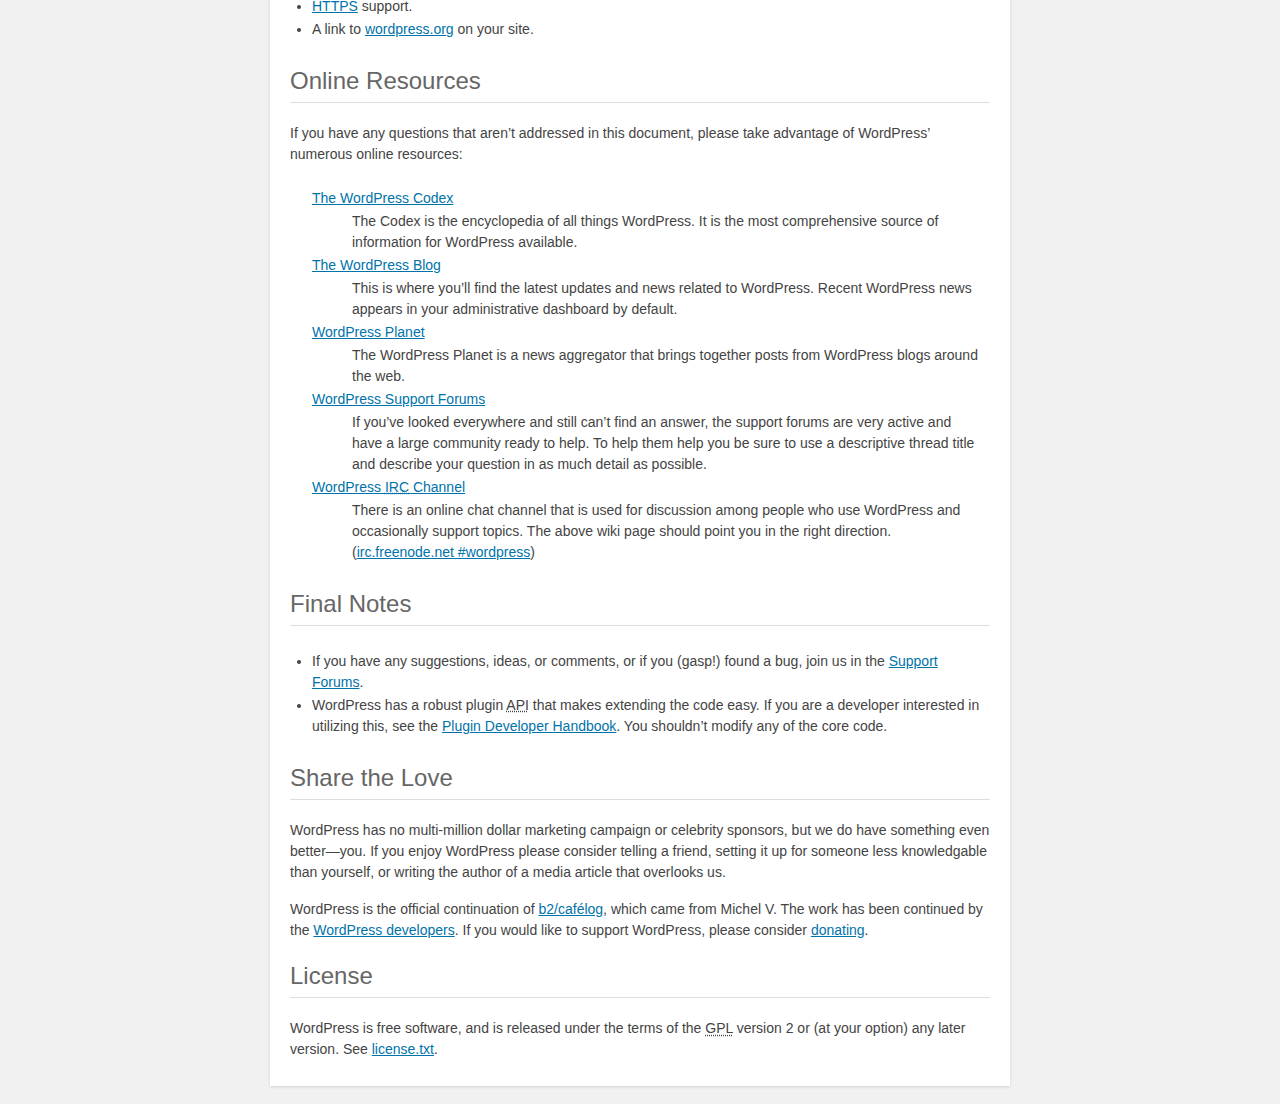
<file: readme.html>
<!DOCTYPE html>
<html lang="en">
<head>
	<meta name="viewport" content="width=device-width" />
	<meta http-equiv="Content-Type" content="text/html; charset=utf-8" />
	<title>WordPress &#8250; ReadMe</title>
	<link rel="stylesheet" href="wp-admin/css/install.css?ver=20100228" type="text/css" />
</head>
<body>
<h1 id="logo">
	<a href="https://wordpress.org/"><img alt="WordPress" src="wp-admin/images/wordpress-logo.png" /></a>
</h1>
<p style="text-align: center">Semantic Personal Publishing Platform</p>

<h2>First Things First</h2>
<p>Welcome. WordPress is a very special project to me. Every developer and contributor adds something unique to the mix, and together we create something beautiful that I&#8217;m proud to be a part of. Thousands of hours have gone into WordPress, and we&#8217;re dedicated to making it better every day. Thank you for making it part of your world.</p>
<p style="text-align: right">&#8212; Matt Mullenweg</p>

<h2>Installation: Famous 5-minute install</h2>
<ol>
	<li>Unzip the package in an empty directory and upload everything.</li>
	<li>Open <span class="file"><a href="wp-admin/install.php">wp-admin/install.php</a></span> in your browser. It will take you through the process to set up a <code>wp-config.php</code> file with your database connection details.
		<ol>
			<li>If for some reason this doesn&#8217;t work, don&#8217;t worry. It doesn&#8217;t work on all web hosts. Open up <code>wp-config-sample.php</code> with a text editor like WordPad or similar and fill in your database connection details.</li>
			<li>Save the file as <code>wp-config.php</code> and upload it.</li>
			<li>Open <span class="file"><a href="wp-admin/install.php">wp-admin/install.php</a></span> in your browser.</li>
		</ol>
	</li>
	<li>Once the configuration file is set up, the installer will set up the tables needed for your site. If there is an error, double check your <code>wp-config.php</code> file, and try again. If it fails again, please go to the <a href="https://wordpress.org/support/forums/" title="WordPress support">support forums</a> with as much data as you can gather.</li>
	<li><strong>If you did not enter a password, note the password given to you.</strong> If you did not provide a username, it will be <code>admin</code>.</li>
	<li>The installer should then send you to the <a href="wp-login.php">login page</a>. Sign in with the username and password you chose during the installation. If a password was generated for you, you can then click on &#8220;Profile&#8221; to change the password.</li>
</ol>

<h2>Updating</h2>
<h3>Using the Automatic Updater</h3>
<p>If you are updating from version 2.7 or higher, you can use the automatic updater:</p>
<ol>
	<li>Open <span class="file"><a href="wp-admin/update-core.php">wp-admin/update-core.php</a></span> in your browser and follow the instructions.</li>
	<li>You wanted more, perhaps? That&#8217;s it!</li>
</ol>

<h3>Updating Manually</h3>
<ol>
	<li>Before you update anything, make sure you have backup copies of any files you may have modified such as <code>index.php</code>.</li>
	<li>Delete your old WordPress files, saving ones you&#8217;ve modified.</li>
	<li>Upload the new files.</li>
	<li>Point your browser to <span class="file"><a href="wp-admin/upgrade.php">/wp-admin/upgrade.php</a>.</span></li>
</ol>

<h2>Migrating from other systems</h2>
<p>WordPress can <a href="https://codex.wordpress.org/Importing_Content">import from a number of systems</a>. First you need to get WordPress installed and working as described above, before using <a href="wp-admin/import.php" title="Import to WordPress">our import tools</a>.</p>

<h2>System Requirements</h2>
<ul>
	<li><a href="https://secure.php.net/">PHP</a> version <strong>5.6.20</strong> or higher.</li>
	<li><a href="https://www.mysql.com/">MySQL</a> version <strong>5.0</strong> or higher.</li>
</ul>

<h3>Recommendations</h3>
<ul>
	<li><a href="https://secure.php.net/">PHP</a> version <strong>7.3</strong> or higher.</li>
	<li><a href="https://www.mysql.com/">MySQL</a> version <strong>5.6</strong> or higher.</li>
	<li>The <a href="https://httpd.apache.org/docs/2.2/mod/mod_rewrite.html">mod_rewrite</a> Apache module.</li>
	<li><a href="https://wordpress.org/news/2016/12/moving-toward-ssl/">HTTPS</a> support.</li>
	<li>A link to <a href="https://wordpress.org/">wordpress.org</a> on your site.</li>
</ul>

<h2>Online Resources</h2>
<p>If you have any questions that aren&#8217;t addressed in this document, please take advantage of WordPress&#8217; numerous online resources:</p>
<dl>
	<dt><a href="https://codex.wordpress.org/">The WordPress Codex</a></dt>
		<dd>The Codex is the encyclopedia of all things WordPress. It is the most comprehensive source of information for WordPress available.</dd>
	<dt><a href="https://wordpress.org/news/">The WordPress Blog</a></dt>
		<dd>This is where you&#8217;ll find the latest updates and news related to WordPress. Recent WordPress news appears in your administrative dashboard by default.</dd>
	<dt><a href="https://planet.wordpress.org/">WordPress Planet</a></dt>
		<dd>The WordPress Planet is a news aggregator that brings together posts from WordPress blogs around the web.</dd>
	<dt><a href="https://wordpress.org/support/forums/">WordPress Support Forums</a></dt>
		<dd>If you&#8217;ve looked everywhere and still can&#8217;t find an answer, the support forums are very active and have a large community ready to help. To help them help you be sure to use a descriptive thread title and describe your question in as much detail as possible.</dd>
	<dt><a href="https://codex.wordpress.org/IRC">WordPress <abbr title="Internet Relay Chat">IRC</abbr> Channel</a></dt>
		<dd>There is an online chat channel that is used for discussion among people who use WordPress and occasionally support topics. The above wiki page should point you in the right direction. (<a href="irc://irc.freenode.net/wordpress">irc.freenode.net #wordpress</a>)</dd>
</dl>

<h2>Final Notes</h2>
<ul>
	<li>If you have any suggestions, ideas, or comments, or if you (gasp!) found a bug, join us in the <a href="https://wordpress.org/support/forums/">Support Forums</a>.</li>
	<li>WordPress has a robust plugin <abbr title="application programming interface">API</abbr> that makes extending the code easy. If you are a developer interested in utilizing this, see the <a href="https://developer.wordpress.org/plugins/">Plugin Developer Handbook</a>. You shouldn&#8217;t modify any of the core code.</li>
</ul>

<h2>Share the Love</h2>
<p>WordPress has no multi-million dollar marketing campaign or celebrity sponsors, but we do have something even better&#8212;you. If you enjoy WordPress please consider telling a friend, setting it up for someone less knowledgable than yourself, or writing the author of a media article that overlooks us.</p>

<p>WordPress is the official continuation of <a href="http://cafelog.com/">b2/caf&#233;log</a>, which came from Michel V. The work has been continued by the <a href="https://wordpress.org/about/">WordPress developers</a>. If you would like to support WordPress, please consider <a href="https://wordpress.org/donate/" title="Donate to WordPress">donating</a>.</p>

<h2>License</h2>
<p>WordPress is free software, and is released under the terms of the <abbr title="GNU General Public License">GPL</abbr> version 2 or (at your option) any later version. See <a href="license.txt">license.txt</a>.</p>

</body>
</html>
</file>
<file: wp-admin/css/install.css>
html {
	background: #f1f1f1;
	margin: 0 20px;
}

body {
	background: #fff;
	color: #444;
	font-family: -apple-system, BlinkMacSystemFont, "Segoe UI", Roboto, Oxygen-Sans, Ubuntu, Cantarell, "Helvetica Neue", sans-serif;
	margin: 140px auto 25px;
	padding: 20px 20px 10px 20px;
	max-width: 700px;
	-webkit-font-smoothing: subpixel-antialiased;
	box-shadow: 0 1px 3px rgba(0, 0, 0, 0.13);
}

a {
	color: #0073aa;
}

a:hover,
a:active {
	color: #00a0d2;
}

a:focus {
	color: #124964;
	box-shadow:
		0 0 0 1px #5b9dd9,
		0 0 2px 1px rgba(30, 140, 190, 0.8);
}

.ie8 a:focus {
	outline: #5b9dd9 solid 1px;
}

h1, h2 {
	border-bottom: 1px solid #ddd;
	clear: both;
	color: #666;
	font-size: 24px;
	padding: 0;
	padding-bottom: 7px;
	font-weight: 400;
}

h3 {
	font-size: 16px;
}

p, li, dd, dt {
	padding-bottom: 2px;
	font-size: 14px;
	line-height: 1.5;
}

code, .code {
	font-family: Consolas, Monaco, monospace;
}

ul, ol, dl {
	padding: 5px 5px 5px 22px;
}

a img {
	border: 0
}
abbr {
	border: 0;
	font-variant: normal;
}

fieldset {
	border: 0;
	padding: 0;
	margin: 0;
}

label {
	cursor: pointer;
}

#logo {
	margin: 6px 0 14px 0;
	padding: 0 0 7px 0;
	border-bottom: none;
	text-align: center
}
#logo a {
	background-image: url(../images/w-logo-blue.png?ver=20131202);
	background-image: none, url(../images/wordpress-logo.svg?ver=20131107);
	background-size: 84px;
	background-position: center top;
	background-repeat: no-repeat;
	color: #444; /* same as login.css */
	height: 84px;
	font-size: 20px;
	font-weight: 400;
	line-height: 1.3em;
	margin: -130px auto 25px;
	padding: 0;
	text-decoration: none;
	width: 84px;
	text-indent: -9999px;
	outline: none;
	overflow: hidden;
	display: block;
}

.step {
	margin: 20px 0 15px;
}
.step, th {
	text-align: left;
	padding: 0;
}
.language-chooser.wp-core-ui .step .button.button-large {
	height: 36px;
	font-size: 14px;
	line-height: 33px;
	vertical-align: middle;
}
textarea {
	border: 1px solid #ddd;
	font-family: -apple-system, BlinkMacSystemFont, "Segoe UI", Roboto, Oxygen-Sans, Ubuntu, Cantarell, "Helvetica Neue", sans-serif;
	width: 100%;
	box-sizing: border-box;
}

.form-table {
	border-collapse: collapse;
	margin-top: 1em;
	width: 100%;
}

.form-table td {
	margin-bottom: 9px;
	padding: 10px 20px 10px 0;
	font-size: 14px;
	vertical-align: top
}

.form-table th {
	font-size: 14px;
	text-align: left;
	padding: 10px 20px 10px 0;
	width: 140px;
	vertical-align: top;
}

.form-table code {
	line-height: 18px;
	font-size: 14px;
}

.form-table p {
	margin: 4px 0 0 0;
	font-size: 11px;
}

.form-table input {
	line-height: 20px;
	font-size: 15px;
	padding: 3px 5px;
	border: 1px solid #ddd;
	box-shadow: inset 0 1px 2px rgba(0, 0, 0, 0.07);
}

input,
submit {
	font-family: -apple-system, BlinkMacSystemFont, "Segoe UI", Roboto, Oxygen-Sans, Ubuntu, Cantarell, "Helvetica Neue", sans-serif;
}

.form-table input[type=text],
.form-table input[type=email],
.form-table input[type=url],
.form-table input[type=password] {
	width: 206px;
}

.form-table th p {
	font-weight: 400;
}

.form-table.install-success th,
.form-table.install-success td {
	vertical-align: middle;
	padding: 16px 20px 16px 0;
}

.form-table.install-success td p {
	margin: 0;
	font-size: 14px;
}

.form-table.install-success td code {
	margin: 0;
	font-size: 18px;
}

#error-page {
	margin-top: 50px;
}

#error-page p {
	font-size: 14px;
	line-height: 18px;
	margin: 25px 0 20px;
}

#error-page code, .code {
	font-family: Consolas, Monaco, monospace;
}

.wp-hide-pw > .dashicons {
	line-height: inherit;
}

#pass-strength-result {
	background-color: #eee;
	border: 1px solid #ddd;
	color: #23282d;
	margin: -2px 5px 5px 0px;
	padding: 3px 5px;
	text-align: center;
	width: 218px;
	box-sizing: border-box;
	opacity: 0;
}

#pass-strength-result.short {
	background-color: #f1adad;
	border-color: #e35b5b;
	opacity: 1;
}

#pass-strength-result.bad {
	background-color: #fbc5a9;
	border-color: #f78b53;
	opacity: 1;
}

#pass-strength-result.good {
	background-color: #ffe399;
	border-color: #ffc733;
	opacity: 1;
}

#pass-strength-result.strong {
	background-color: #c1e1b9;
	border-color: #83c373;
	opacity: 1;
}

#pass1.short, #pass1-text.short {
	border-color: #e35b5b;
}

#pass1.bad, #pass1-text.bad {
	border-color: #f78b53;
}

#pass1.good, #pass1-text.good {
	border-color: #ffc733;
}

#pass1.strong, #pass1-text.strong {
	border-color: #83c373;
}

.pw-weak {
	display: none;
}

.message {
	border-left: 4px solid #dc3232;
	padding: .7em .6em;
	background-color: #fbeaea;
}

/* rtl:ignore */
#dbname,
#uname,
#pwd,
#dbhost,
#prefix,
#user_login,
#admin_email,
#pass1,
#pass2 {
	direction: ltr;
}

#pass1-text,
.show-password #pass1 {
	display: none;
}

.show-password #pass1-text
{
	display: inline-block;
}

.form-table span.description.important {
	font-size: 12px;
}


/* localization */
body.rtl,
.rtl textarea,
.rtl input,
.rtl submit {
	font-family: Tahoma, sans-serif;
}

:lang(he-il) body.rtl,
:lang(he-il) .rtl textarea,
:lang(he-il) .rtl input,
:lang(he-il) .rtl submit {
	font-family: Arial, sans-serif;
}

@media only screen and (max-width: 799px) {
	body {
		margin-top: 115px;
	}
	#logo a {
		margin: -125px auto 30px;
	}
}

@media screen and (max-width: 782px) {

	.form-table {
		margin-top: 0;
	}

	.form-table th,
	.form-table td {
		display: block;
		width: auto;
		vertical-align: middle;
	}

	.form-table th {
		padding: 20px 0 0;
	}

	.form-table td {
		padding: 5px 0;
		border: 0;
		margin: 0;
	}

	textarea,
	input {
		font-size: 16px;
	}

	.form-table td input[type="text"],
	.form-table td input[type="email"],
	.form-table td input[type="url"],
	.form-table td input[type="password"],
	.form-table td select,
	.form-table td textarea,
	.form-table span.description {
		width: 100%;
		font-size: 16px;
		line-height: 1.5;
		padding: 7px 10px;
		display: block;
		max-width: none;
		box-sizing: border-box;
	}

}

body.language-chooser {
	max-width: 300px;
}

.language-chooser select {
	padding: 8px;
	width: 100%;
	display: block;
	border: 1px solid #ddd;
	background-color: #fff;
	color: #32373c;
	font-size: 16px;
	font-family: Arial, sans-serif;
	font-weight: 400;
}

.language-chooser p {
	text-align: right;
}

.screen-reader-input,
.screen-reader-text {
	border: 0;
	clip: rect(1px, 1px, 1px, 1px);
	-webkit-clip-path: inset(50%);
	clip-path: inset(50%);
	height: 1px;
	margin: -1px;
	overflow: hidden;
	padding: 0;
	position: absolute;
	width: 1px;
	word-wrap: normal !important;
}

.spinner {
	background: url(../images/spinner.gif) no-repeat;
	background-size: 20px 20px;
	visibility: hidden;
	opacity: 0.7;
	filter: alpha(opacity=70);
	width: 20px;
	height: 20px;
	margin: 2px 5px 0;
}

.step .spinner {
	display: inline-block;
	vertical-align: middle;
	margin-right: 15px;
}

.button.hide-if-no-js,
.hide-if-no-js {
	display: none;
}

/**
 * HiDPI Displays
 */
@media print,
  (-webkit-min-device-pixel-ratio: 1.25),
  (min-resolution: 120dpi) {

	.spinner {
		background-image: url(../images/spinner-2x.gif);
	}

}
</file>
